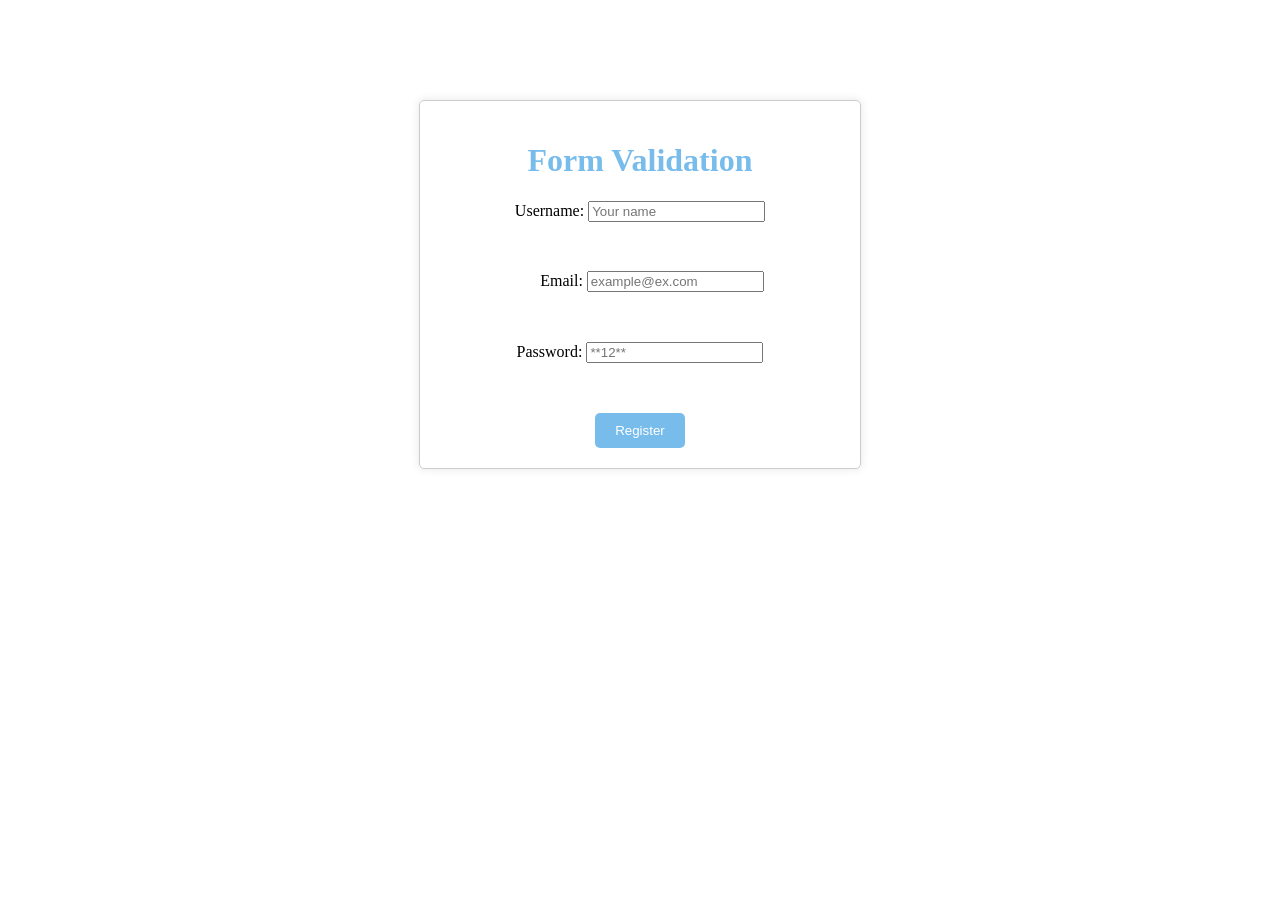
<file: 12 Aug/index.html>
<!DOCTYPE html>
<html lang="en">
<head>
    <meta charset="UTF-8">
    <meta name="viewport" content="width=device-width, initial-scale=1.0">
    <title>Forms</title>
    <style>
        body{
            background-color: #ffffff;
            margin-top:100px;
        }
        h1{
            color: #78bcec;
        }
        .form{
            width: 400px;
            margin: 0 auto;
            padding: 20px;
            border: 1px solid #ccc;
            border-radius: 5px;
            box-shadow: 0 0 10px rgba(0, 0, 0, 0.1);
            

            text-align: center;
        }
        #lab2{
           padding-left: 24px;
            
        }
        
        button{
            background-color: #78bcec;
            color: white;
            border: none;
            padding: 10px 20px;
            border-radius: 5px;
            cursor: pointer;
        }
        .error{
        color: red;
        font-size: 0.85rem;
        margin-top: 2px;
        display: block;
        }
        input.invalid {
        border: 1px solid red;
        }
        input.valid {
        border: 1px solid green;
        }

    </style>
</head>
<body>
    
    <form class="form"  novalidate>
        <h1>Form Validation</h1>
         <label for="username">Username:</label>
    <input type="text" id="username" name="username" placeholder="Your name" required>
    <p class="error" id="username-error"></p>
    <br>
    <br>

    <label id="lab2" for="email">Email:</label>
    <input type="email" id="email" name="email" placeholder="example@ex.com" required>
    <p class="error" id="email-error"></p>
    <br>
    <br>

    <label  for="password">Password:</label>
    <input type="password" id="password" name="password" placeholder="**12**" required>
    <p class="error" id="passerror"></p>
    <br>
    <br>

    <button   type="submit">Register</button>
    </form>

    <script>
        let form=document.querySelector('.form');
        form.addEventListener('submit',(e)=>{
            e.preventDefault();

            let isValidInput=true;
            let username=document.getElementById('username').value;
            let u=document.getElementById('username-error');
            
    
            if(username.length<3){
                u.style.display='block';
                u.innerHTML="Too short Name";
                username.classList.add('invalid');
                isValidInput=false;
            }else{
                u.innerHTML="";
                u.style.display='none';
                username.classList.remove('invalid');
            }
         let emailInput = document.getElementById('email').value;       // The element
            let emailValue = emailInput.value;                       // The text string
            let em = document.getElementById('email-error');
          
            // Use || (OR) instead of && so it flags if either is missing
            if (emailValue.includes('@') === false || emailValue.includes('.') === false) {
                em.style.display = 'block';
                em.innerHTML = "Invalid Email";
                emailInput.classList.add('invalid');
                emailInput.classList.remove('valid');
                isValidInput = false;
            } else {
                em.innerHTML = "";
                em.style.display = 'none';
                emailInput.classList.remove('invalid');
                emailInput.classList.add('valid');
            }
        //   let password=document.getElementById('password').value;
        //   let p=document.getElementById('passerror');
        //   if(password.length<6){
        //     p.style.display='block';
        //     p.innerHTML="Password must be at least 6 characters long.";
        //     password.classList.add('invalid');
        //     isValidInput=false;
        //   }else{
        //     p.innerHTML="";
        //     p.style.display='none';
        //     password.classList.remove('invalid');
        //   } 

        //   if(isValidInput){
        //     alert("Form submitted successfully!");
        //     form.reset();
        //   }
        })
    </script>

   
</body>
</html>
</file>
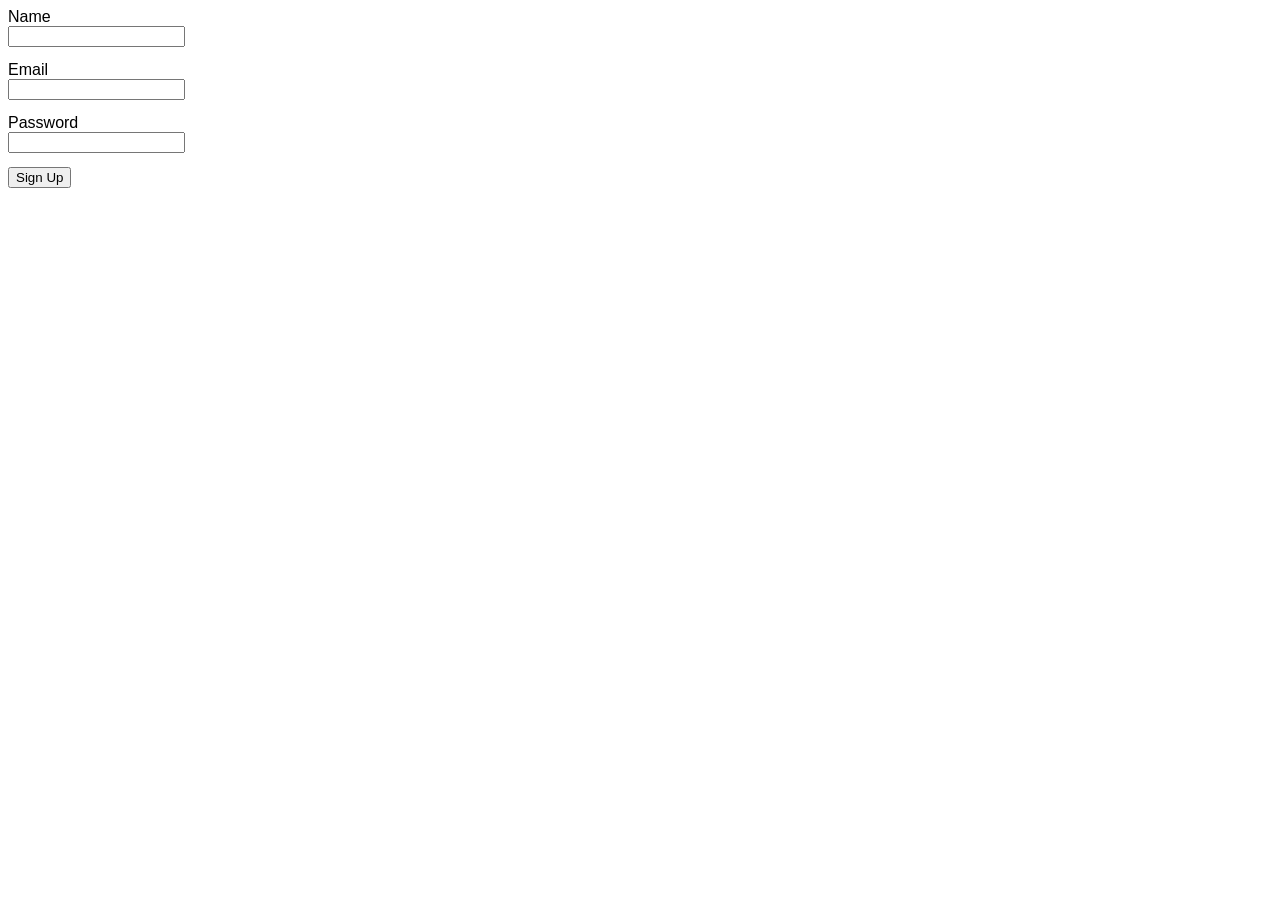
<file: 12 Aug/formValid.html>
<!doctype html>
<html lang="en">
  <head>
    <meta charset="UTF-8" />
    <title>Simple Form Validation (No Regex)</title>
    <style>
      .error {
        color: red;
        font-size: 0.85rem;
        margin-top: 2px;
        display: block;
      }
      input.invalid {
        border: 1px solid red;
      }
      input.valid {
        border: 1px solid green;
      }
      form {
        max-width: 320px;
        font-family: sans-serif;
      }
      .field {
        margin-bottom: 14px;
      }
    </style>
  </head>
  <body>
    <form id="signupForm" novalidate>
      <div class="field">
        <label for="name">Name</label><br />
        <input type="text" id="name" />
        <span class="error" id="nameError"></span>
      </div>

      <div class="field">
        <label for="email">Email</label><br />
        <input type="text" id="email" />
        <span class="error" id="emailError"></span>
      </div>

      <div class="field">
        <label for="password">Password</label><br />
        <input type="password" id="password" />
        <span class="error" id="passwordError"></span>
      </div>

      <button type="submit">Sign Up</button>
    </form>

    <script>
      const form = document.getElementById("signupForm");

      form.addEventListener("submit", function (e) {
        e.preventDefault(); // stop the page from reloading

        let isValid = true;

        const name = document.getElementById("name");
        const nameError = document.getElementById("nameError");
        
        if (name.value.trim().length < 3) {
          nameError.textContent = "Name must be at least 3 characters.";
          name.classList.add("invalid");
          isValid = false;
        } else {
          nameError.textContent = "";
          name.classList.remove("invalid");
        }

        const email = document.getElementById("email");
        const emailError = document.getElementById("emailError");
        
        const emailValue = email.value.trim();
        const hasAt = emailValue.includes("@");
      
        if (!hasAt || emailValue.length < 5) {
          emailError.textContent = "Enter a valid email like name@example.com.";
          email.classList.add("invalid");
          isValid = false;
        } else {
          emailError.textContent = "";
          email.classList.remove("invalid");
        }

        const password = document.getElementById("password");
        const passwordError = document.getElementById("passwordError");
        
        if (password.value.length < 6) {
          passwordError.textContent = "Password must be at least 6 characters.";
          password.classList.add("invalid");
          isValid = false;
        } 
        else {
          passwordError.textContent = "";
          password.classList.remove("invalid");
        }

        if (isValid) {
          alert("Form submitted successfully!");
          form.reset();
        }
      });
    </script>
  </body>
</html>
</file>
